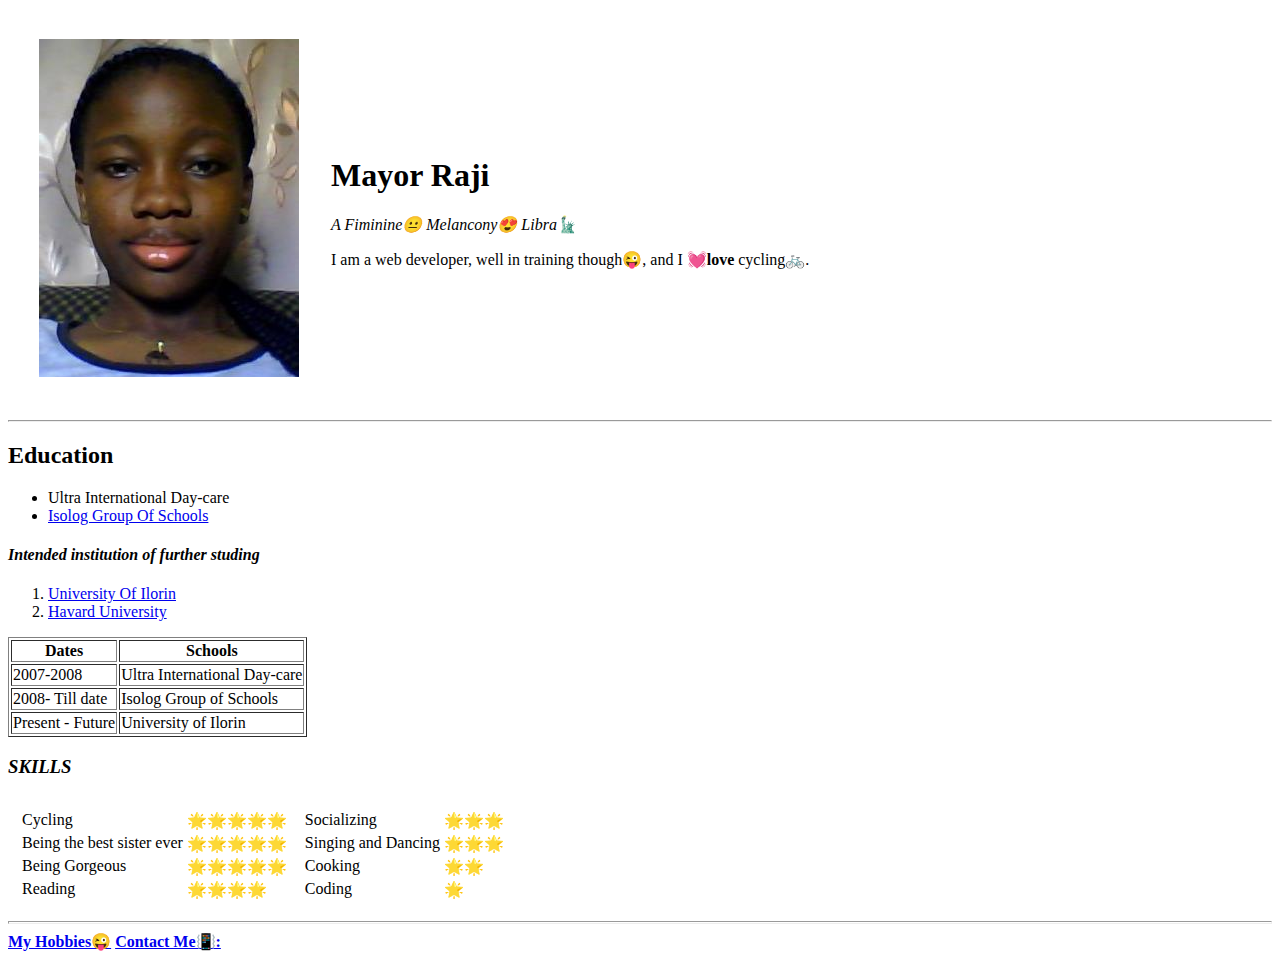
<file: index.html>
<!DOCTYPE html>
<html lang="en">
<head>
    <meta charset="UTF-8">
    <meta http-equiv="X-UA-Compatible" content="IE=edge">
    <meta name="viewport" content="width=device-width, initial-scale=1.0">
    <title>Mayor's personal site</title>
    <link ref="stylesheet" href="CSS/style.css">
</head>
<body>
    <table cellspacing="30">
        <tr>
            <td><img src="Images/WIN_20220713_132809.JPG" alt="Mayor's profile picture"></td>
            <td><h1>Mayor Raji</h1>
                <p><em>A Fiminine😐 Melancony😍 Libra🗽</em></p>
                <p>I am a web developer, well in training though😜, and I <strong>💓love</strong> cycling🚲.</p>
            </td>
        </tr>
    </table>   
    <hr size="2">
    <h2><strong>Education</strong></h2>
    <ul>
        <li>Ultra International Day-care</li>
        <li><a href="http://www.isologschoolsng.com">Isolog Group Of Schools</a></li>
    </ul>
    <h4><em>Intended institution of further studing</em></h4>
    <ol>
       <li><a href="http://uilugportal.unilorin.edu.ng">University Of Ilorin</a></li>
      <li><a href="http://www.havard.edu"> Havard University</a></li>
    </ol>
    <table border="1px">
        <thead>
            <tr>
                <th>Dates</th>
                <th>Schools</th>
            </tr>
        </thead>
        <tbody>
            <tr>
                <td>2007-2008</td>
                <td>Ultra International Day-care</td>
            </tr>
            <tr>
                <td>2008- Till date</td>
                <td>Isolog Group of Schools</td>
            </tr>
            <tr>
                <td>Present - Future</td>
                <td>University of Ilorin</td>
            </tr>
        </tbody>
    </table>
    <h3><EM>SKILLS</EM></h3>
    <TABLE cellspacing="10px">
        <TBODY>
            <TR>
                <TD>
                    <table>
                        <tbody>
                          <tr>
                             <td>Cycling</td>
                             <td>🌟🌟🌟🌟🌟</td>
                           </tr>   
                           <tr>
                             <td>Being the best sister ever</td>
                             <td>🌟🌟🌟🌟🌟</td>
                           </tr>     
                           <tr>
                             <td>Being Gorgeous</td>
                             <td>🌟🌟🌟🌟🌟</td>
                           </tr>
                           <tr>
                             <td>Reading</td>
                             <td>🌟🌟🌟🌟</td>
                           </tr>
                       </tbody>
                    </table>
                </TD>
                <TD>
                    <table>
                         <tbody>
                             <tr>
                                 <td>Socializing</td>
                                 <td>🌟🌟🌟</td>
                             </tr>
                             <tr>
                                 <td>Singing and Dancing</td>
                                 <td>🌟🌟🌟</td>
                             </tr>
                             <tr>
                                 <td>Cooking</td>
                                 <td>🌟🌟</td>
                             </tr>
                             <tr>
                                 <td>Coding</td>
                                 <td>🌟</td>
                             </tr>
                        </tbody>
                   </table>
                </TD>
            </TR>
        </TBODY>
    </TABLE>  
    <hr size="3">
    <strong><a href="Hobbies.html" >My Hobbies😜</a></strong>
    <STRONG><a href="Contact.html">Contact Me📳:</a></STRONG>
</body>
</html>
</file>
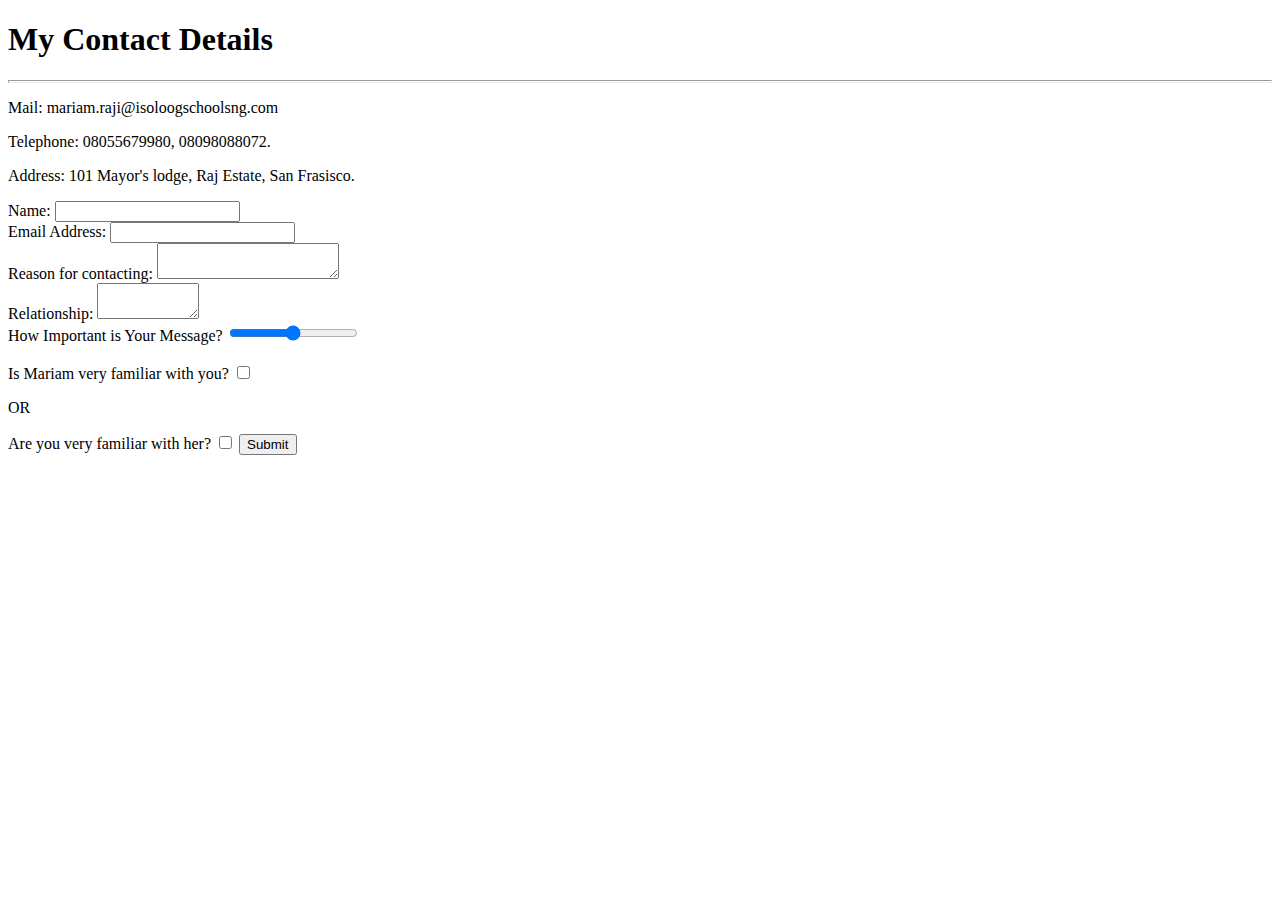
<file: Contact.html>
<!DOCTYPE html>
<html lang="en">
<head>
    <meta charset="UTF-8">
    <meta http-equiv="X-UA-Compatible" content="IE=edge">
    <meta name="viewport" content="width=device-width, initial-scale=1.0">
    <title>My Contacts</title>
</head>
<body>
    <h1>My Contact Details</h1>
    <hr size="3">
    <P>Mail: mariam.raji@isoloogschoolsng.com</P>
    <p>Telephone: 08055679980, 08098088072.</p>
    <p>Address: 101 Mayor's lodge, Raj Estate, San Frasisco.</p>
    <form class="" action="mailto.mariam.raji@isologschoolsng.com" method="post">        
        <label>Name:
          <input type="text" name="Your Name">         
        </label><br>
        <label>Email Address:
            <input type="email" name="Your Email">
        </label><br>      
        <Label>Reason for contacting:
          <textarea name="Your Reason" rows="2" cols="20"></textarea>       
        </Label><br>        
        <label>Relationship:
            <textarea name=" Your Relation Status with Mariam" rows="2" cols="10"></textarea>       
        </label><br>        
        <label>How Important is Your Message?
          <input name="Level of Importance" type="range">
        </label><br><br>
        <label>Is Mariam very familiar with you?
            <input name="Familiarity Status" type="checkbox">
        </label>
        <p>OR</p>
        <label>Are you very familiar with her?
            <input name="Familiarity Status" type="checkbox">           
        </label>
        <input type="submit">
    </form>
</body>
</html>
</file>
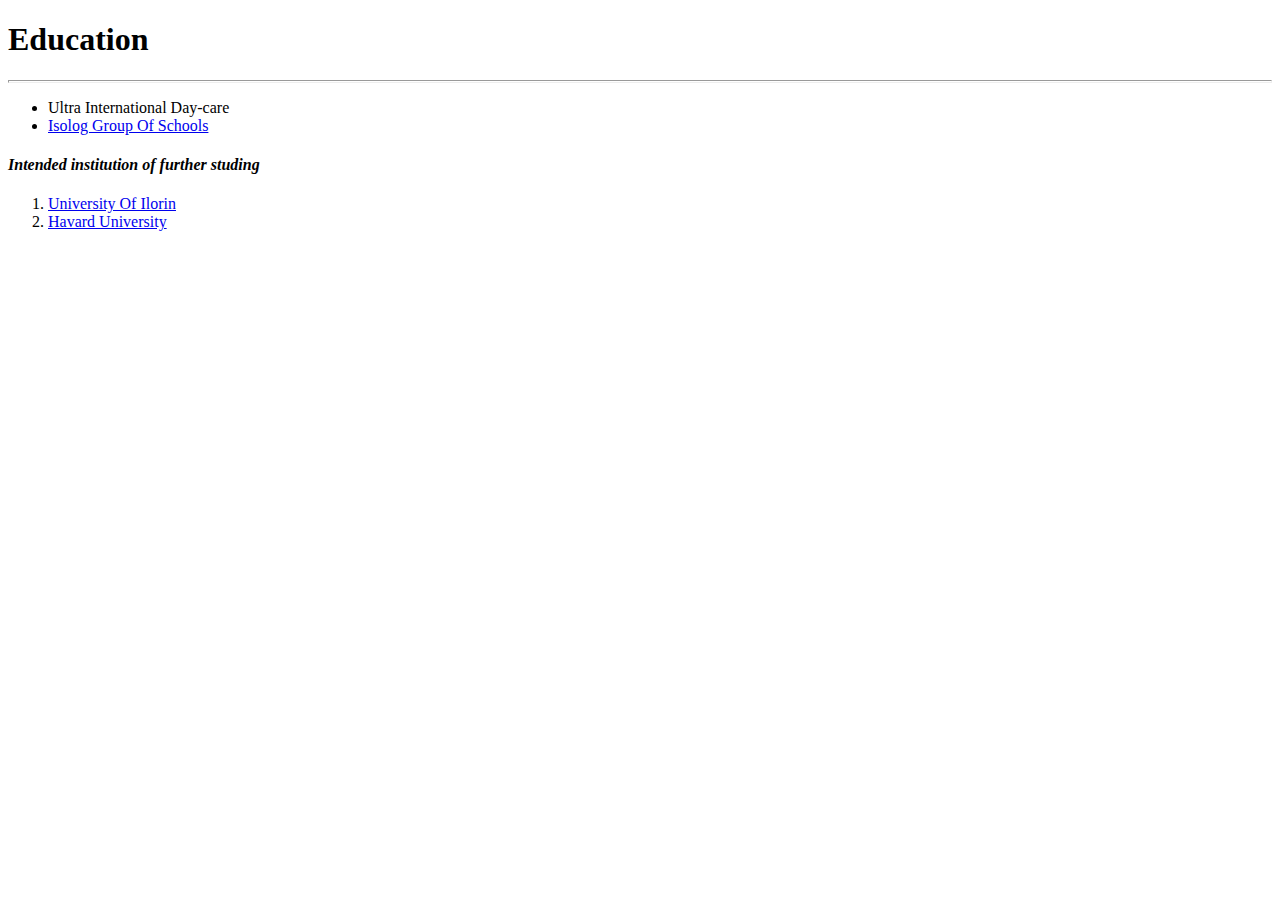
<file: Education.html>
<!DOCTYPE html>
<html lang="en">
<head>
    <meta charset="UTF-8">
    <meta http-equiv="X-UA-Compatible" content="IE=edge">
    <meta name="viewport" content="width=device-width, initial-scale=1.0">
    <title>My Educational History</title>
</head>
<body>
    <h1><strong>Education</strong></h1>
    <hr size="3">
    <ul>
        <li>Ultra International Day-care</li>
         <li><a href="http://www.isologschoolsng.com">Isolog Group Of Schools</a></li>
         </ul>
     <h4><em>Intended institution of further studing</em></h4>
     <ol type="1">
         <li><a href="http://uilugportal.unilorin.edu.ng">University Of Ilorin</a></li>
         <li><a href="http://www.havard.edu"> Havard University</a></li>
     </ol>
     
</body>
</html>
</file>
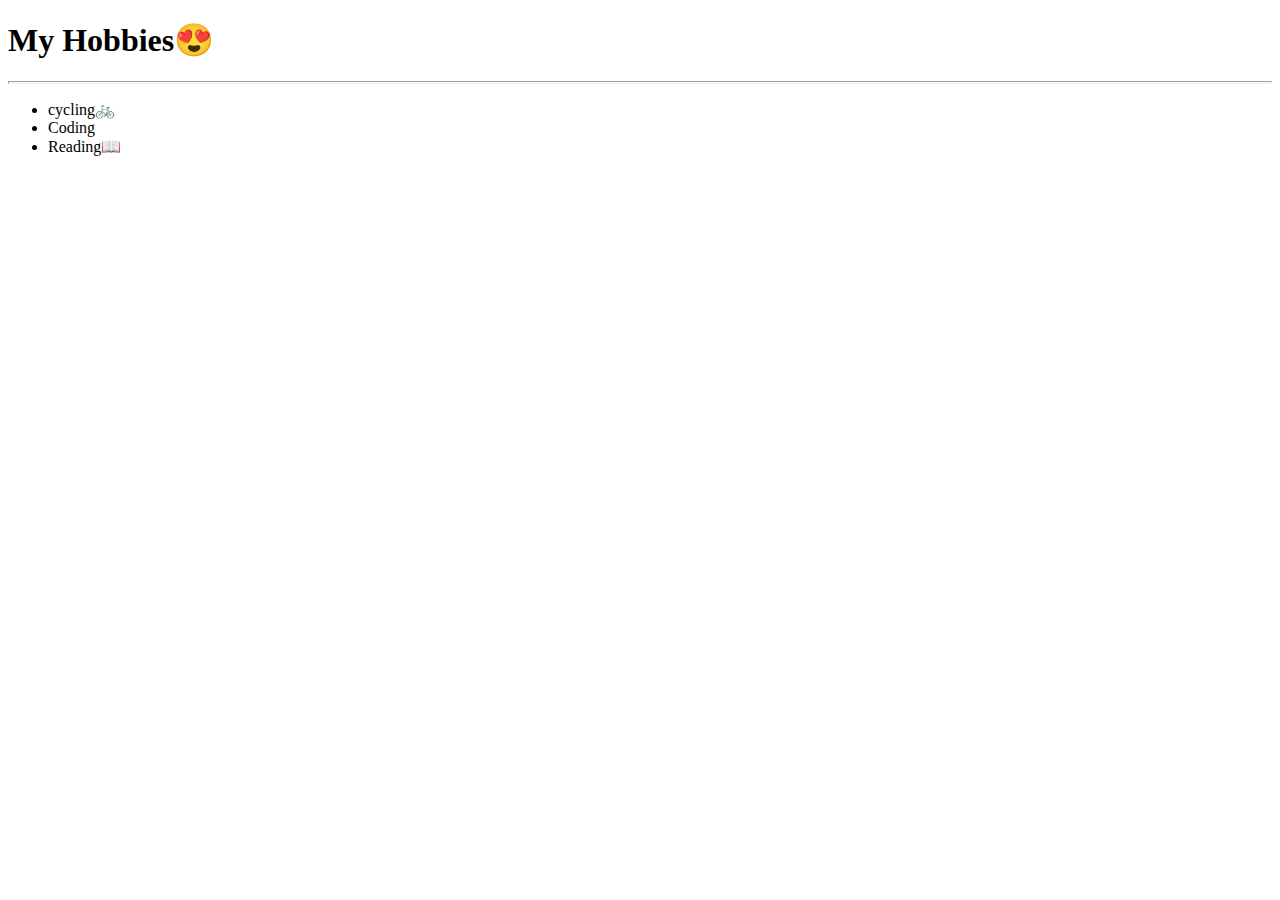
<file: Hobbies.html>
<!DOCTYPE html>
<html lang="en">
<head>
    <meta charset="UTF-8">
    <meta http-equiv="X-UA-Compatible" content="IE=edge">
    <meta name="viewport" content="width=device-width, initial-scale=1.0">
    <title>My Hobbies</title>
</head>
<body>
    <h1>My Hobbies😍</h1>
    <hr size="3">
    <ul type="disc">
        <li>cycling🚲</li>
        <li>Coding</li>
        <li>Reading📖</li>
    </ul>

</body>
</html>
</file>
<file: CSS/style.css>
body {
    background-color: whitesmoke;
}
hr {
    width: 5%;
    border-style: none;
    border-top-style:dotted ;
    border-color: grey;
}
</file>
